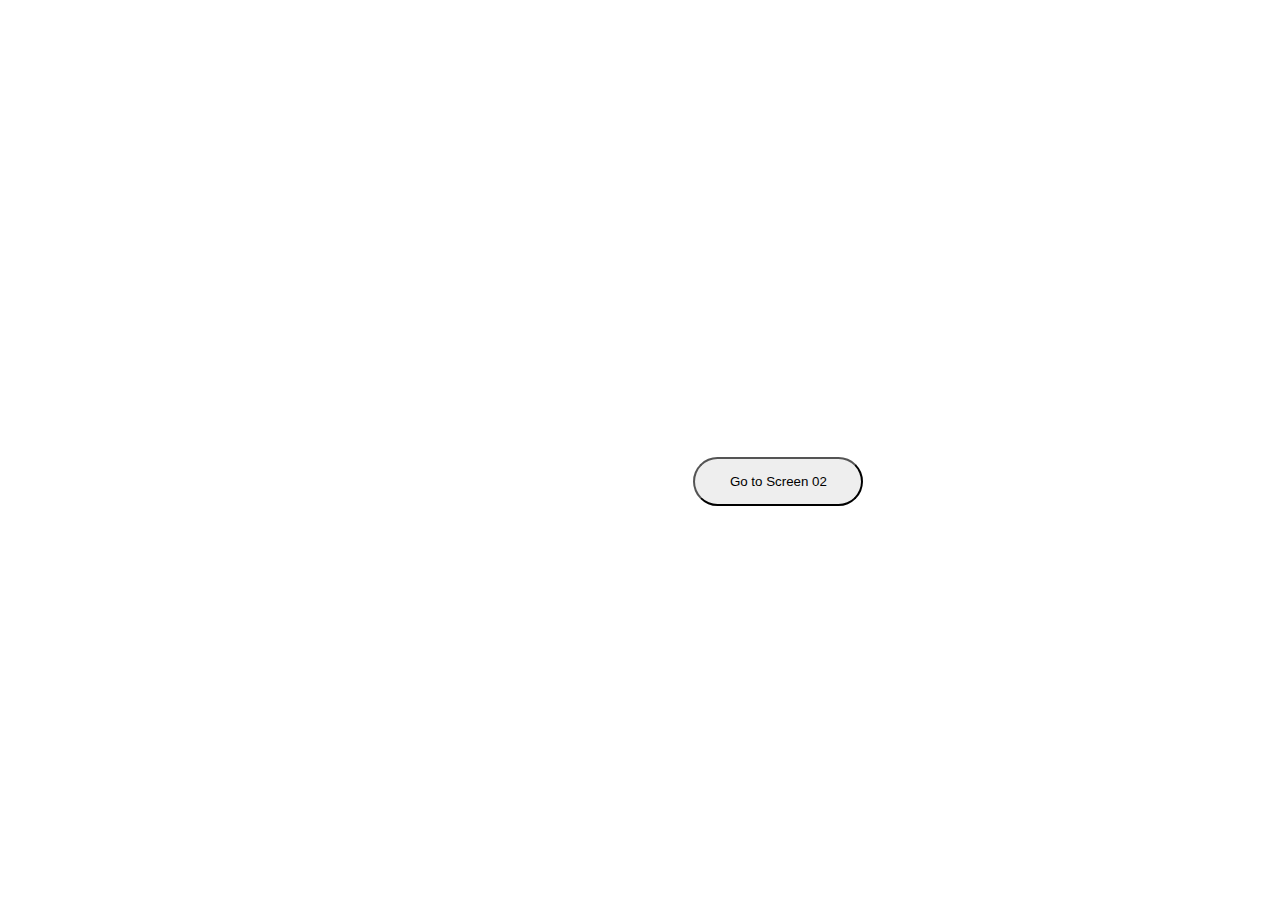
<file: endless test.html>
<!DOCTYPE html>
<html lang="en">
<head>
<meta charset="UTF-8">
<meta name="viewport" content="width=device-width, initial-scale=1.0">
<title>Brain Junk</title>
<style>
  @font-face {
  font-family: 'Tex Gyre Condensed';
  src: url(texgyreheroscn-regular.otf);
}
.viewport {
      overflow-x: hidden; /* Hide horizontal overflow */
      width: 400%; /* Adjust width as needed */
      height: 100vh; /* Full viewport height */
      position: relative;
    }

    .scroll-container {
      white-space: nowrap; /* Prevent line breaks */
      position: absolute;
      top: 0;
      left: 0;
      animation: scrollAnimation 20s linear infinite; /* Adjust duration and timing function */
    }

    @keyframes scrollAnimation {
      0% {
        transform: translateX(0);
      }
      100% {
        transform: translateX(-100%); /* Adjust the distance to move */
      }
    }
.scene{width: 80%; height: 80%; position: absolute; top: 10%; margin: 0 10%; text-align: center; background-color: rgba(193,191,191,0.1)}
.screen01{display:block;}
.screen02{display:none;}


html {
  font-size: calc(24px + 0.5vmax);
  font-family: 'Tex Gyre Condensed', Arial, Helvetica, sans-serif;
  letter-spacing: 0.04em;
  line-height: 1.3;
}

#body {
  height: 100%;
  width: 100%;
}
.section {
  width: 500%; /* Adjust this value as needed to make the container wider */
  height: 100%;
  overflow: hidden;
  position: relative;
	display: inline-block;
}



.border{
	height: 1080px;
  width: 1920px;
	border: 1px red; 
}

.k{
	height: 20%; width: auto; position:absolute;
}

.pictures {
  width: 220px;
  height: auto;
	
}

.bookend {
  height: 5%;
  width: auto;
  opacity: 0;
}

.side {
  height: 50%;
  width: auto;
  position: absolute;
	opacity:0;
}

.menu-button{
	position: absolute; top: 50%; right: 32%; border-radius: 360px; background-color: #eee; width: 170px; padding: 15px 0; text-align: center; margin: 7px; text-decoration: none; }

</style>
</head>
<body>
<div class="screen01">
  <button class="menu-button">Go to Screen 02</button>
</div>
	
<div class="screen02">
	  <div class="border">
	  <img  class= "k" src="items346/IMG_5101.png" alt="tape">
	  <img  class= "k" src="items346/IMG_5101.png" alt="tape">
	  <img  class= "k" src="items346/IMG_5101.png" alt="tape">
	  <img  class= "k" src="items346/IMG_5101.png" alt="tape">
		  <img  class= "k" src="items346/IMG_5101.png" alt="tape">
		  <img  class= "k" src="items346/IMG_5101.png" alt="tape">
	  </div>
	  
    <section class="section">
		<article class="article">
			<img class= "side" src="items346/IMG_5101.png" alt="tape"></article>
   
		<article class="article">
			<img class= "bookend" src="items346/IMG_5101.png" alt="tape"></article>
      <article class="article">
        <img class="pictures" src="items346/IMG_51012.png" alt="tape"/>
      </article>
      <article class="article">
        <img class="pictures" src="items346/IMG_5103.png" alt="jar"/>
      </article>
			<article class="article">
			<img class= "bookend" src="items346/IMG_5101.png" alt="tape"></article>
		<article class="article">
        <img class="pictures" src="items346/IMG_5101.png" alt="jar"/>
      </article>
		<article class="article">
        <img class="pictures" src="items346/IMG_5107.png" alt="jar"/>
      </article>
			<article class="article">
        <img class="pictures" src="items346/IMG_5109.png" alt="jar"/>
      </article>
			<article class="article">
			<img class= "bookend" src="items346/IMG_5101.png" alt="tape"></article>
			<article class="article">
        <img class="pictures" src="items346/IMG_5110.png" alt="jar"/>
      </article> 
			<article class="article">
        <img class="pictures" src="items346/IMG_5111.png" alt="jar"/>
      </article>
			<article class="article">
			<img class= "bookend" src="items346/IMG_5101.png" alt="tape"></article>
			<article class="article">
        <img class="pictures" src="items346/IMG_5113.png" alt="jar"/>
      </article>
			<article class="article">
        <img class="pictures" src="items346/IMG_5113.png" alt="jar"/>
      </article>
			<article class="article">
        <img class="pictures" src="items346/IMG_5114.png" alt="jar"/>
		</article>
			<article class="article">
			<img class= "bookend" src="items346/IMG_5101.png" alt="tape"></article>
		<article class="article">
        <img class="pictures" src="items346/IMG_5116.png" alt="jar"/>
      </article>
		<article class="article">
        <img class="pictures" src="items346/IMG_5117.png" alt="jar"/>
      </article>
			
		<article class="article">
        <img class="pictures" src="items346/IMG_5118.png" alt="jar"/>
      </article>			
	<article class="article">
        <img class="pictures" src="items346/IMG_5119.png" alt="jar"/>
      </article>
			<article class="article">
        <img class="pictures" src="items346/IMG_5122.png" alt="jar"/>
      </article>
			<article class="article">
			<img class= "bookend" src="items346/IMG_5101.png" alt="tape"></article>
			<article class="article">
        <img class="pictures" src="items346/IMG_5123.png" alt="jar"/>
      </article>
			<article class="article">
        <img class="pictures" src="items346/IMG_5124.png" alt="jar"/>
      </article>
		<article class="article">
        <img class="pictures" src="items346/IMG_5128.png" alt="jar"/>
      </article>
		<article class="article">
        <img class="pictures" src="items346/IMG_5131.png" alt="jar"/>
      </article>
		<article class="article">
        <img class="pictures" src="items346/IMG_5151.png" alt="jar"/>
      </article>
		<article class="article">
        <img class="pictures" src="items346/IMG_5152.png" alt="jar"/>
      </article>
		<article class="article">
        <img class="pictures" src="items346/IMG_51522.png" alt="jar"/>
      </article>
		<article class="article">
        <img class="pictures" src="items346/IMG_5153.png" alt="jar"/>
      </article>
		<article class="article">
        <img class="pictures" src="items346/IMG_5154.png" alt="jar"/>
      </article>
		<article class="article">
        <img class="pictures" src="items346/IMG_5156.png" alt="jar"/>
      </article>
		<article class="article">
        <img class="pictures" src="items346/IMG_5157.png" alt="jar"/>
      </article>
		<article class="article">
        <img class="pictures" src="items346/IMG_51572.png" alt="jar"/>
      </article>
		<article class="article">
        <img class="pictures" src="items346/IMG_51573.png" alt="jar"/>
      </article>
		<article class="article">
        <img class="pictures" src="items346/IMG_51574.png" alt="jar"/>
      </article>
		<article class="article">
        <img class="pictures" src="items346/IMG_5159.png" alt="jar"/>
      </article>
		<article class="article">
        <img class="pictures" src="items346/IMG_5161.png" alt="jar"/>
      </article>
		<article class="article">
        <img class="pictures" src="items346/IMG_5162.png" alt="jar"/>
      </article>
		<article class="article">
        <img class="pictures" src="items346/IMG_51622.png" alt="jar"/>
      </article>
		<article class="article">
        <img class="pictures" src="items346/IMG_51623.png" alt="jar"/>
      </article>
		<article class="article">
        <img class="pictures" src="items346/IMG_51624.png" alt="jar"/>
      </article>
		<article class="article">
		<img class="pictures" src="items346/IMG_5164.png" alt="jar"/>
      </article>
		<article class="article">
		<img class="pictures" src="items346/IMG_5165.png" alt="jar"/>
      </article>
		<article class="article">
		<img class="pictures" src="items346/IMG_5174.png" alt="jar"/>
      </article>
		<article class="article">
		<img class="pictures" src="items346/IMG_5177.png" alt="jar"/>
      </article>
		<article class="article">
		<img class="pictures" src="items346/IMG_5178.png" alt="jar"/>
      </article>
		<article class="article">
		<img class="pictures" src="items346/IMG_5179.png" alt="jar"/>
      </article>
		<article class="article">
		<img class="pictures" src="items346/IMG_3038.png" alt="jar"/>
      </article>
		<article class="article">
		<img class="pictures" src="items346/IMG_3721.png" alt="jar"/>
      </article>
		<article class="article">
		<img class="pictures" src="items346/IMG_37212.png" alt="jar"/>
      </article>
		<article class="article">
		<img class="pictures" src="items346/IMG_37213.png" alt="jar"/>
      </article>
		<article class="article">
		<img class="pictures" src="items346/IMG_5933.png" alt="jar"/>
      </article>
		<article class="article">
		<img class="pictures" src="items346/IMG_5934.png" alt="jar"/>
      </article><article class="article">
		<img class="pictures" src="items346/IMG_5936.png" alt="jar"/>
      </article><article class="article">
		<img class="pictures" src="items346/IMG_59363.png" alt="jar"/>
      </article><article class="article">
		<img class="pictures" src="items346/IMG_59362.png" alt="jar"/>
      </article><article class="article">
		<img class="pictures" src="items346/IMG_5180.png" alt="jar"/>
      </article><article class="article">
		<img class="pictures" src="items346/IMG_5175.png" alt="jar"/>
      </article><article class="article">
		<img class="pictures" src="items346/IMG_51752.png" alt="jar"/>
      </article><article class="article">
		<img class="pictures" src="items346/IMG_51753.png" alt="jar"/>
      </article><article class="article">
		<img class="pictures" src="items346/IMG_51754.png" alt="jar"/>
      </article><article class="article">
		<img class="pictures" src="items346/IMG_5181.png" alt="jar"/>
      </article><article class="article">
		<img class="pictures" src="items346/IMG_5245.png" alt="jar"/>
      </article><article class="article">
		<img class="pictures" src="items346/IMG_5247.png" alt="jar"/>
      </article><article class="article">
		<img class="pictures" src="items346/IMG_5248.png" alt="jar"/>
      </article>
		<article class="article">
		<img class="pictures" src="items346/IMG_5228.png" alt="jar"/>
      </article><article class="article">
		<img class="pictures" src="items346/IMG_5245.png" alt="jar"/>
      </article><article class="article">
		<img class="pictures" src="items346/IMG_5222.png" alt="jar"/>
      </article><article class="article">
		<img class="pictures" src="items346/IMG_52222.png" alt="jar"/>
      </article><article class="article">
		<img class="pictures" src="items346/IMG_52223.png" alt="jar"/>
      </article><article class="article">
		<img class="pictures" src="items346/IMG_52224.png" alt="jar"/>
      </article><article class="article">
		<img class="pictures" src="items346/IMG_5223.png" alt="jar"/>
      </article><article class="article">
		<img class="pictures" src="items346/IMG_52232.png" alt="jar"/>
      </article><article class="article">
		<img class="pictures" src="items346/IMG_5228.png" alt="jar"/>
      </article><article class="article">
		<img class="pictures" src="items346/IMG_5234.png" alt="jar"/>
      </article><article class="article">
		<img class="pictures" src="items346/IMG_5235.png" alt="jar"/>
      </article><article class="article">
		<img class="pictures" src="items346/IMG_5240.png" alt="jar"/>
      </article><article class="article">
		<img class="pictures" src="items346/IMG_5245.png" alt="jar"/>
      </article><article class="article">
		<img class="pictures" src="items346/IMG_5248.png" alt="jar"/>
      </article><article class="article">
		<img class="pictures" src="items346/IMG_5249.png" alt="jar"/>
      </article><article class="article">
		<img class="pictures" src="items346/IMG_51822.png" alt="jar"/>
      </article><article class="article">
		<img class="pictures" src="items346/IMG_51823.png" alt="jar"/>
      </article><article class="article">
		<img class="pictures" src="items346/IMG_5184.png" alt="jar"/>
      </article><article class="article">
		<img class="pictures" src="items346/IMG_5183.png" alt="jar"/>
      </article><article class="article">
		<img class="pictures" src="items346/IMG_5246.png" alt="jar"/>
      </article><article class="article">
		<img class="pictures" src="items346/IMG_5242.png" alt="jar"/>
      </article><article class="article">
		<img class="pictures" src="items346/IMG_5232.png" alt="jar"/>
      </article><article class="article">
		<img class="pictures" src="items346/IMG_5239.png" alt="jar"/>
      </article><article class="article">
		<img class="pictures" src="items346/IMG_5186.png" alt="jar"/>
      </article><article class="article">
		<img class="pictures" src="items346/IMG_5225.png" alt="jar"/>
      </article><article class="article">
		<img class="pictures" src="items346/IMG_5231.png" alt="jar"/>
      </article><article class="article">
		<img class="pictures" src="items346/IMG_52312.png" alt="jar"/>
      </article><article class="article">
		<img class="pictures" src="items346/IMG_52313.png" alt="jar"/>
      </article><article class="article">
		<img class="pictures" src="items346/IMG_5226.png" alt="jar"/>
      </article><article class="article">
		<img class="pictures" src="items346/IMG_52262.png" alt="jar"/>
      </article><article class="article">
		<img class="pictures" src="items346/IMG_5241.png" alt="jar"/>
      </article><article class="article">
		<img class="pictures" src="items346/IMG_5237.png" alt="jar"/>
      </article><article class="article">
		<img class="pictures" src="items346/IMG_52372.png" alt="jar"/>
      </article>
		<article class="article">
			<img class= "bookend" src="items346/IMG_5101.png" alt="tape"></article>
    </section>
		  </div>



<script>
document.addEventListener("DOMContentLoaded", function() {
  const container = document.querySelector('.section');
  const originalArticle = container.querySelector('.article');
  const threshold = 120;

  // Initial scroll to position
  window.scrollTo(threshold, threshold);

  // Scroll event listener
  window.addEventListener('scroll', () => {
    const halfHeight = container.clientHeight / 2;
    const halfWidth = container.clientWidth / 2;

    // Vertical scrolling
    if (window.scrollY > halfHeight + threshold) {
      window.scrollTo(0, window.scrollY - halfHeight);
    } else if (window.scrollY < threshold) {
      window.scrollTo(0, halfHeight + window.scrollY);
    }

    // Horizontal scrolling
    if (window.scrollX > halfWidth + threshold) {
      window.scrollTo(window.scrollX - halfWidth, window.scrollY);
    } else if (window.scrollX < threshold) {
      window.scrollTo(halfWidth + window.scrollX, window.scrollY);
    }
  });

  // Function to generate random position within the viewport
  function getRandomPosition(container) {
    var containerRect = container.getBoundingClientRect();
    var containerWidth = containerRect.width;
    var containerHeight = containerRect.height;
    var buffer = 2000;

    var posX = Math.floor(Math.random() * (containerWidth + buffer)) - buffer;
    var posY = Math.floor(Math.random() * (containerHeight + buffer)) - buffer;

    return { x: posX, y: posY };
  }

  // Function to clone and position pictures
  function cloneAndPositionPictures() {
    const articles = container.querySelectorAll('.article');
    const numImages = 30;

    articles.forEach(article => {
      const clonedArticle = article.cloneNode(true);
      container.appendChild(clonedArticle);

      const clonedPictures = clonedArticle.querySelectorAll('.pictures');

      for (let i = 0; i < numImages; i++) {
        clonedPictures.forEach(clonedPicture => {
          const newPicture = clonedPicture.cloneNode(true);
          const randomPos = getRandomPosition(container);
          newPicture.style.position = 'absolute';
          newPicture.style.left = randomPos.x + 'px';
          newPicture.style.top = randomPos.y + 'px';
          clonedArticle.appendChild(newPicture);
        });
      }
    });
  }

  // Function to handle positioning of pictures in looped containers
  function handleLoopedContainers() {
    const loopedContainers = document.querySelectorAll('.section .article:not(:first-child)');

    loopedContainers.forEach(loopedContainer => {
      const loopedPictures = loopedContainer.querySelectorAll('.pictures');
      loopedPictures.forEach(loopedPicture => {
        const randomPos = getRandomPosition(container);
        loopedPicture.style.position = 'absolute';
        loopedPicture.style.left = randomPos.x + 'px';
        loopedPicture.style.top = randomPos.y + 'px';
      });
    });
  }

  // Call the functions to generate images after the DOM is fully loaded
  cloneAndPositionPictures();
  handleLoopedContainers();

  // Function to handle screen transitions
  function goToScreen(screenId) {
    const screen01 = document.querySelector('.screen01');
    const screen02 = document.querySelector('.screen02');

    if (screenId === 'screen02') {
      screen01.style.display = 'none';
      screen02.style.display = 'block';
      // Call functions to generate images for screen 2
      cloneAndPositionPictures();
      handleLoopedContainers();
    } else if (screenId === 'screen01') {
      screen02.style.display = 'block';
      screen01.style.display = 'block';
    }
  }

  // Add event listener to menu button
  const menuButton01 = document.querySelector('.menu-button');
  if (menuButton01) {
    menuButton01.addEventListener('click', () => {
      goToScreen('screen02');
    });
  }
});

</script>
</body>
</html>
</file>
